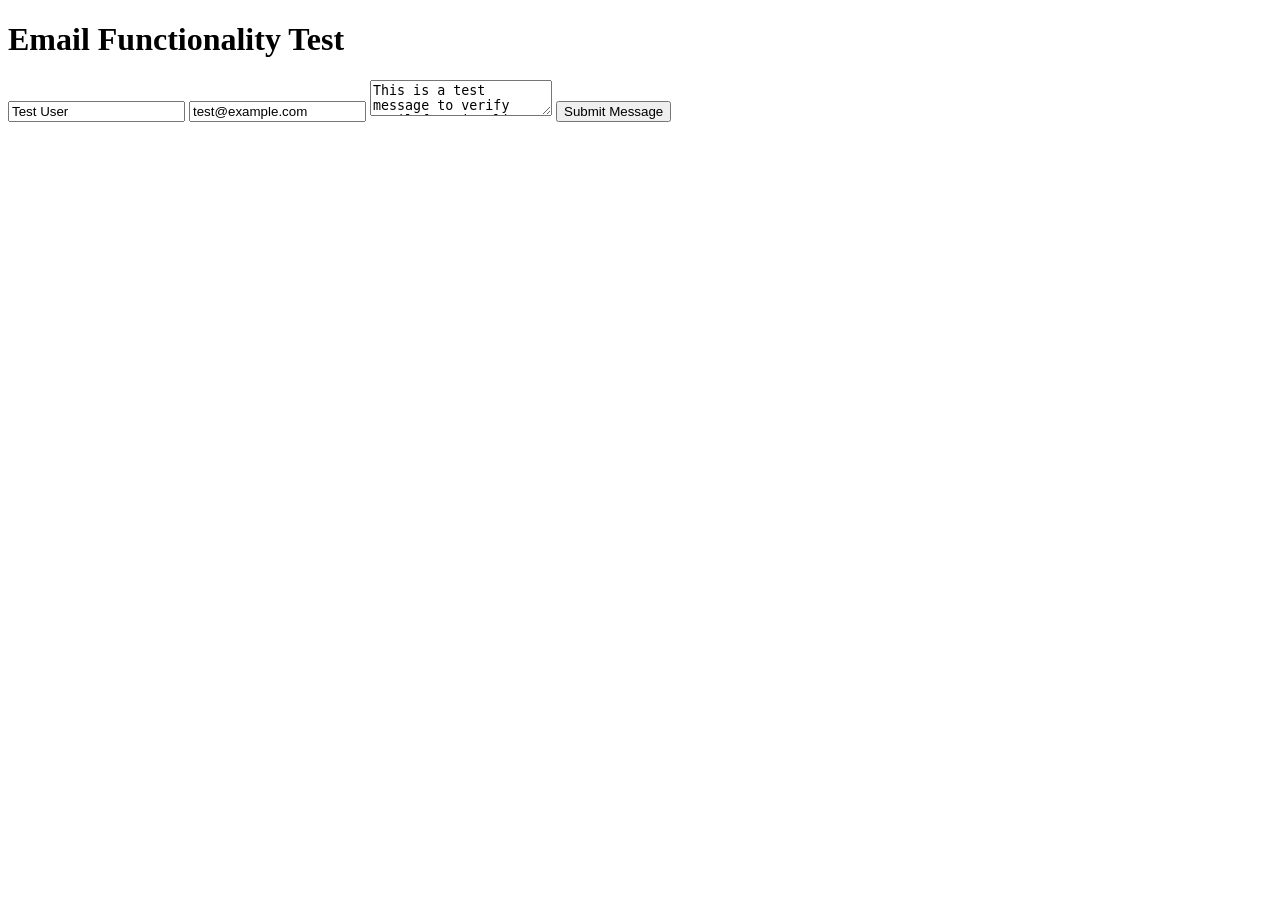
<file: test-email.html>
<!DOCTYPE html>
<html lang="en">
<head>
    <meta charset="UTF-8">
    <meta name="viewport" content="width=device-width, initial-scale=1.0">
    <title>Email Test</title>
</head>
<body>
    <h1>Email Functionality Test</h1>
    <form id="contact-form" class="contact-form">
        <input type="text" name="name" placeholder="Name" required class="contact-input" value="Test User">
        <input type="email" name="email" placeholder="Email" required class="contact-input" value="test@example.com">
        <textarea name="message" placeholder="Message" required class="contact-input">This is a test message to verify email functionality.</textarea>
        <button type="submit" class="btn-submit">Submit Message</button>
    </form>

    <script>
        // Copy the exact contact form logic from script.js
        const contactForm = document.querySelector("#contact-form");

        if (contactForm) {
            contactForm.addEventListener("submit", function (event) {
                event.preventDefault();

                const name = this.elements["name"].value.trim();
                const email = this.elements["email"].value.trim();
                const message = this.elements["message"].value.trim();

                const subject = encodeURIComponent("Portfolio message from " + name);
                const body = encodeURIComponent(message + "\n\nFrom: " + name + " <" + email + ">");

                const mailtoLink = "mailto:Marvilynlion@gmail.com?subject=" + subject + "&body=" + body;

                console.log("Generated mailto link:", mailtoLink);
                alert("Email functionality test:\n\nGenerated mailto link:\n" + mailtoLink);

                // Uncomment the line below to actually trigger the email client
                // window.location.href = mailtoLink;
            });
        }
    </script>
</body>
</html>
</file>
